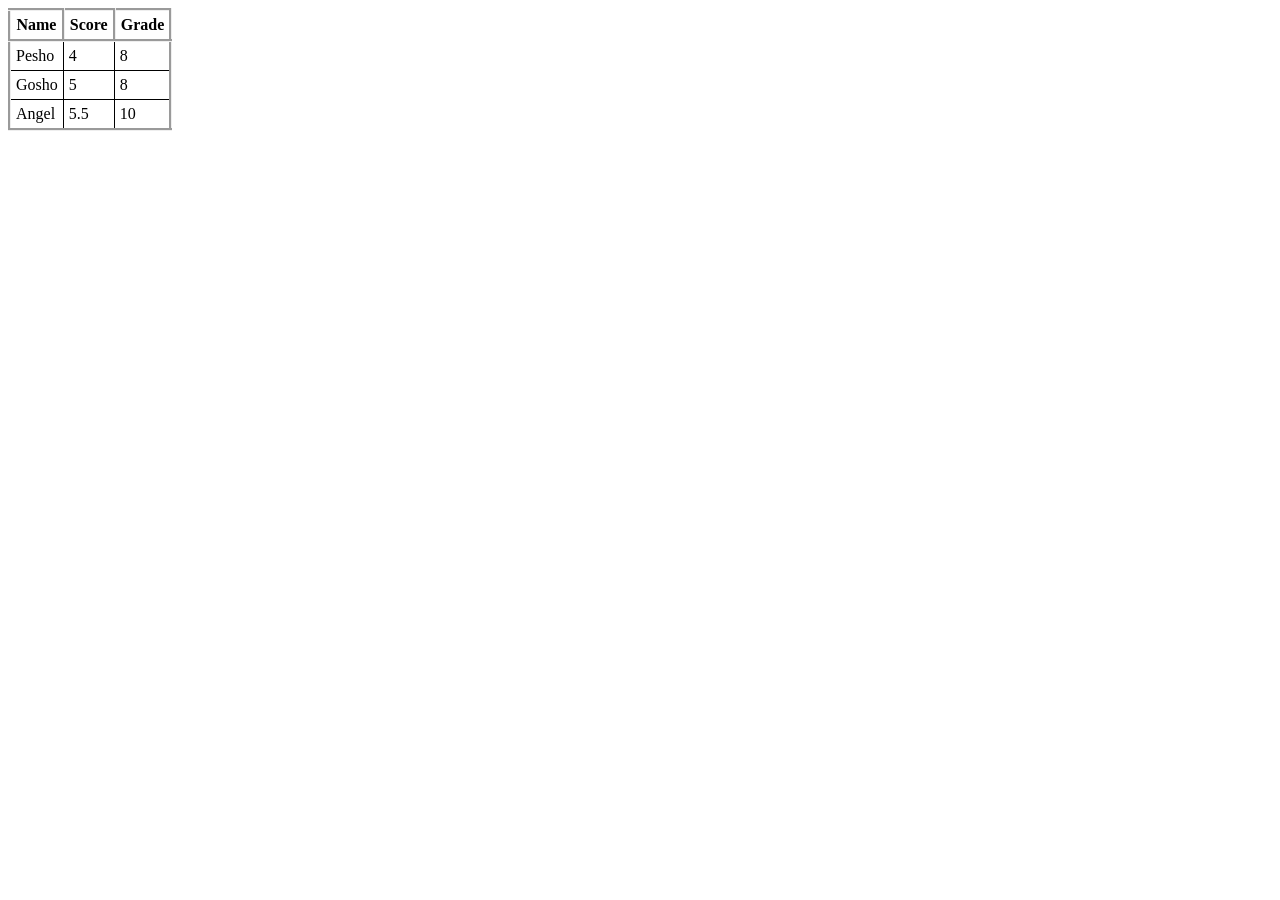
<file: index.html>
<!DOCTYPE html>
<html lang="en">
<head>
    <meta charset="UTF-8">
    <title>FromJSONToHTMLTable</title>
    <style>
        table,th{
            border: groove;
            border-collapse: collapse;
        }
        td{
            border: 1px solid black;
        }
        td,th{
            padding: 5px;
        }
    </style>
</head>
<body>
    <div id="wrapper">
    </div>
    <script>
        function fromJSONToHTMLTable(input) {
            const array = JSON.parse(input);

            const headers = Object.keys(array[0]);

            const headerRow = `   <tr>${headers.map(h => `<th>${h.trim()}</th>`).join('')}</tr>`;
            const rows = array
                .map(entry =>
                    `   <tr>${headers.map(h => `<td>${entry[h]}</td>`).join('')}</tr>`
                )
                .join('\n');

                let result = `<table>\n${headerRow}\n${rows}\n</table>`;

            return result.trim();
        }
        window.onload = function(){
            let container = document.getElementById('wrapper');
            container.innerHTML = fromJSONToHTMLTable(['[{"Name":"Stamat","Price":5.5},{"Name":"Rumen","Price":6}]'])
            container.innerHTML = fromJSONToHTMLTable(['[{"Name":"Pesho","Score":4," Grade":8},{"Name":"Gosho","Score":5," Grade":8},{"Name":"Angel","Score":5.50," Grade":10}]'])
        };
    </script>
</body>
</html>
</file>
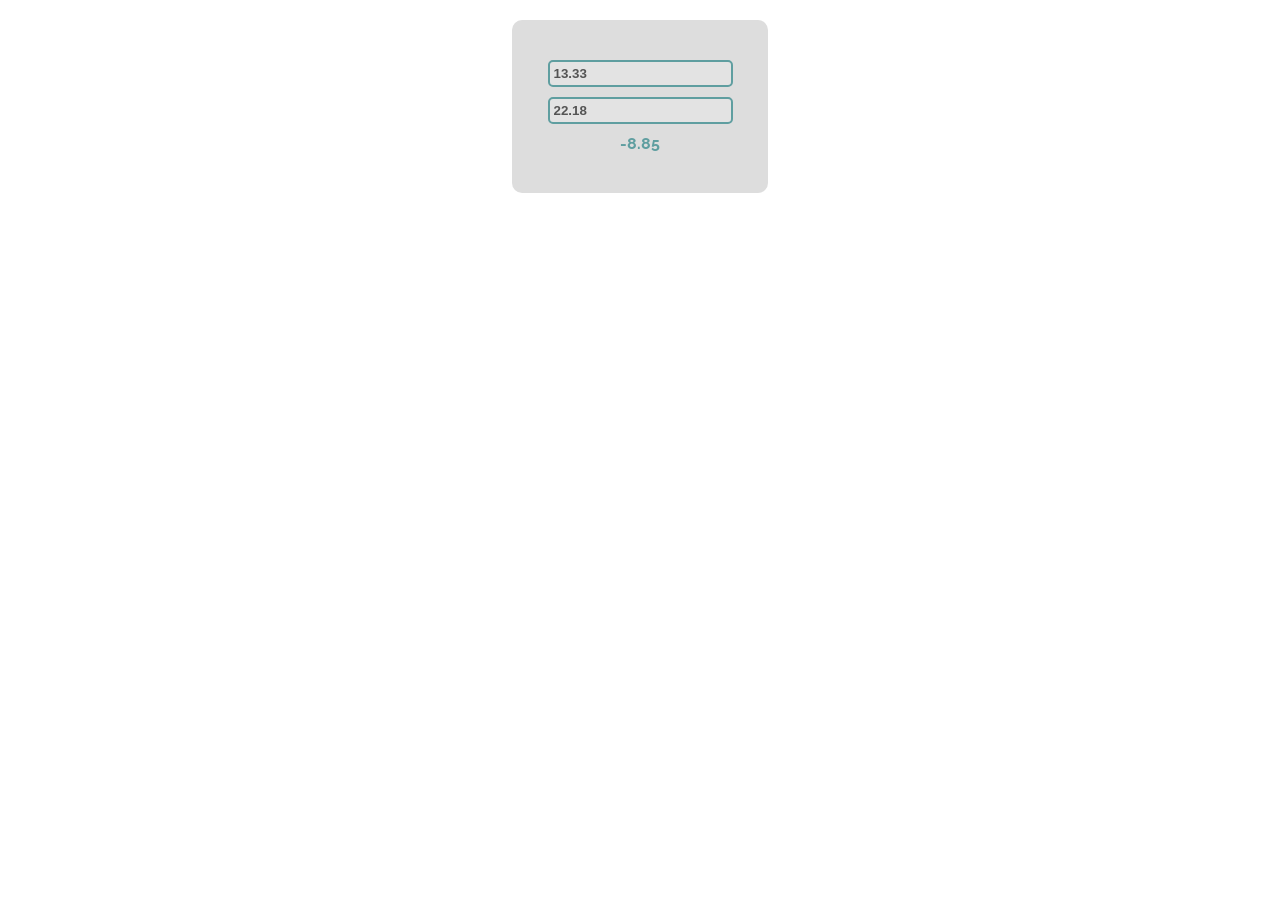
<file: 08. DOM Introduction - Exercise/01. Subtraction/index.html>
<!--Problems for in-class lab for the “JavaScript Advanced” course @ SoftUni.
Submit your solutions in the SoftUni judge system at https://judge.softuni.org/Contests/2761/DOM-Introduction-Exercise -->


<!DOCTYPE html>
<html lang="en">

<head>
    <meta charset="UTF-8">
    <title>Subtraction</title>
    <link rel="stylesheet" href="index.css">
</head>

<body>
    <div id="wrapper">
        <input type="text" id="firstNumber" value="13.33" disabled>
        <input type="text" id="secondNumber" value="22.18" disabled>

        <div id="result"></div>
    </div>
    <script src="subtract.js"></script>
    <script>
        window.onload = function() {
            subtract();
        }
    </script>
</body>

</html>
</file>
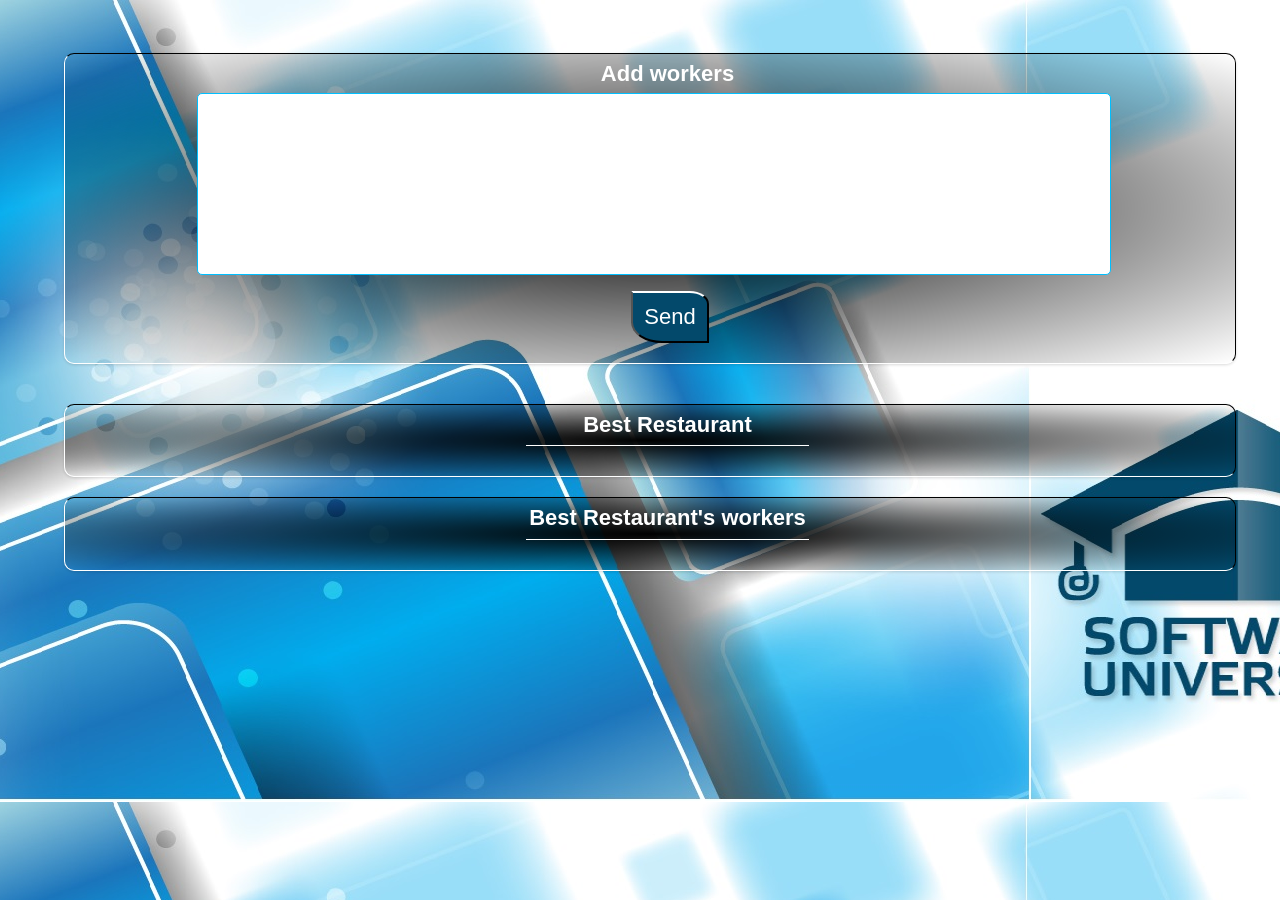
<file: 08. DOM Introduction - Exercise/07. Hell's Kitchen/index.html>
<!DOCTYPE html>
<html lang="en">

<head>
    <meta charset="UTF-8">
    <meta name="viewport" content="width=device-width, initial-scale=1.0">
    <meta http-equiv="X-UA-Compatible" content="ie=edge">
    <title>Document</title>
    <link rel="stylesheet" href="./style.css">
</head>

<body onload="solve()">
    <section class="restaurant-race-class">
        <div id="inputs">
            <h2>Add workers</h2>
            <textarea></textarea>
            <br>
            <button type="submit" id="btnSend">Send</button>
        </div>
        <div id="outputs">
            <div id="bestRestaurant">
                <h2>Best Restaurant</h2>
                <span></span>
                <p></p>
            </div>
            <div id="workers">
                <h2>Best Restaurant's workers</h2>
                <span></span>
                <p></p>
            </div>
        </div>

    </section>
    <script src="./app.js"></script>
</body>

</html>
</file>
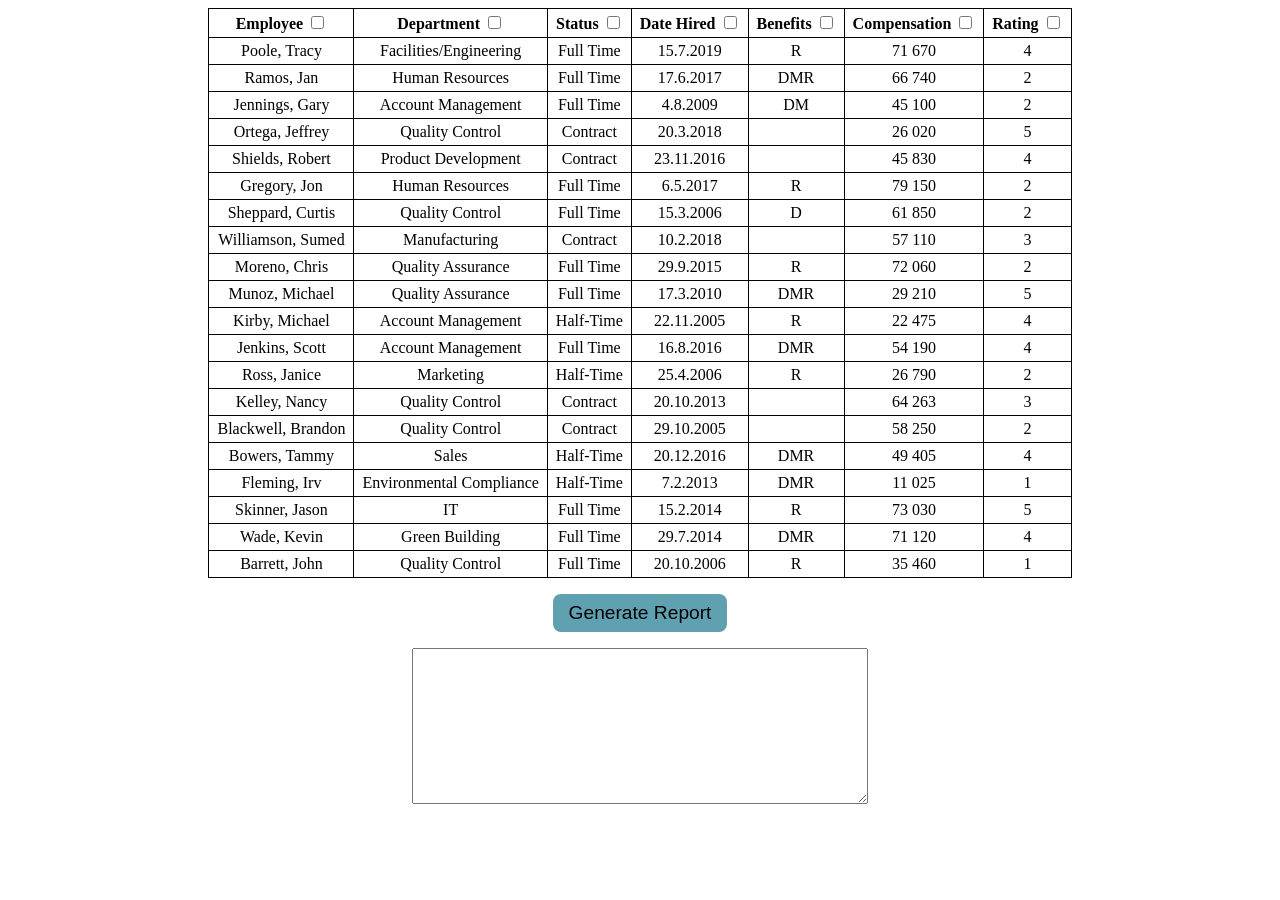
<file: 08. DOM Introduction - Exercise/08. Generate Report/index.html>
<!DOCTYPE html>
<html lang="en">

<head>
    <meta charset="UTF-8">
    <title>Dataset</title>
    <link rel="stylesheet" href="style.css">
</head>

<body>
    <main>
        <table>
            <thead>
                <tr>
                    <th>Employee <input type="checkbox" name="employee"></th>
                    <th>Department <input type="checkbox" name="deparment"></th>
                    <th>Status <input type="checkbox" name="status"></th>
                    <th>Date Hired <input type="checkbox" name="dateHired"></th>
                    <th>Benefits <input type="checkbox" name="benefits"></th>
                    <th>Compensation <input type="checkbox" name="salary"></th>
                    <th>Rating <input type="checkbox" name="rating"></th>
                </tr>
            </thead>
            <tbody>
                <tr>
                    <td>Poole, Tracy</td>
                    <td>Facilities/Engineering</td>
                    <td>Full Time</td>
                    <td>15.7.2019</td>
                    <td>R</td>
                    <td>71 670</td>
                    <td>4</td>
                </tr>
                <tr>
                    <td>Ramos, Jan</td>
                    <td>Human Resources</td>
                    <td>Full Time</td>
                    <td>17.6.2017</td>
                    <td>DMR</td>
                    <td>66 740</td>
                    <td>2</td>
                </tr>
                <tr>
                    <td>Jennings, Gary</td>
                    <td>Account Management</td>
                    <td>Full Time</td>
                    <td>4.8.2009</td>
                    <td>DM</td>
                    <td>45 100</td>
                    <td>2</td>
                </tr>
                <tr>
                    <td>Ortega, Jeffrey</td>
                    <td>Quality Control</td>
                    <td>Contract</td>
                    <td>20.3.2018</td>
                    <td></td>
                    <td>26 020</td>
                    <td>5</td>
                </tr>
                <tr>
                    <td>Shields, Robert</td>
                    <td>Product Development</td>
                    <td>Contract</td>
                    <td>23.11.2016</td>
                    <td></td>
                    <td>45 830</td>
                    <td>4</td>
                </tr>
                <tr>
                    <td>Gregory, Jon</td>
                    <td>Human Resources</td>
                    <td>Full Time</td>
                    <td>6.5.2017</td>
                    <td>R</td>
                    <td>79 150</td>
                    <td>2</td>
                </tr>
                <tr>
                    <td>Sheppard, Curtis</td>
                    <td>Quality Control</td>
                    <td>Full Time</td>
                    <td>15.3.2006</td>
                    <td>D</td>
                    <td>61 850</td>
                    <td>2</td>
                </tr>
                <tr>
                    <td>Williamson, Sumed</td>
                    <td>Manufacturing</td>
                    <td>Contract</td>
                    <td>10.2.2018</td>
                    <td></td>
                    <td>57 110</td>
                    <td>3</td>
                </tr>
                <tr>
                    <td>Moreno, Chris</td>
                    <td>Quality Assurance</td>
                    <td>Full Time</td>
                    <td>29.9.2015</td>
                    <td>R</td>
                    <td>72 060</td>
                    <td>2</td>
                </tr>
                <tr>
                    <td>Munoz, Michael</td>
                    <td>Quality Assurance</td>
                    <td>Full Time</td>
                    <td>17.3.2010</td>
                    <td>DMR</td>
                    <td>29 210</td>
                    <td>5</td>
                </tr>
                <tr>
                    <td>Kirby, Michael</td>
                    <td>Account Management</td>
                    <td>Half-Time</td>
                    <td>22.11.2005</td>
                    <td>R</td>
                    <td>22 475</td>
                    <td>4</td>
                </tr>
                <tr>
                    <td>Jenkins, Scott</td>
                    <td>Account Management</td>
                    <td>Full Time</td>
                    <td>16.8.2016</td>
                    <td>DMR</td>
                    <td>54 190</td>
                    <td>4</td>
                </tr>
                <tr>
                    <td>Ross, Janice</td>
                    <td>Marketing</td>
                    <td>Half-Time</td>
                    <td>25.4.2006</td>
                    <td>R</td>
                    <td>26 790</td>
                    <td>2</td>
                </tr>
                <tr>
                    <td>Kelley, Nancy</td>
                    <td>Quality Control</td>
                    <td>Contract</td>
                    <td>20.10.2013</td>
                    <td></td>
                    <td>64 263</td>
                    <td>3</td>
                </tr>
                <tr>
                    <td>Blackwell, Brandon</td>
                    <td>Quality Control</td>
                    <td>Contract</td>
                    <td>29.10.2005</td>
                    <td></td>
                    <td>58 250</td>
                    <td>2</td>
                </tr>
                <tr>
                    <td>Bowers, Tammy</td>
                    <td>Sales</td>
                    <td>Half-Time</td>
                    <td>20.12.2016</td>
                    <td>DMR</td>
                    <td>49 405</td>
                    <td>4</td>
                </tr>
                <tr>
                    <td>Fleming, Irv</td>
                    <td>Environmental Compliance</td>
                    <td>Half-Time</td>
                    <td>7.2.2013</td>
                    <td>DMR</td>
                    <td>11 025</td>
                    <td>1</td>
                </tr>
                <tr>
                    <td>Skinner, Jason</td>
                    <td>IT</td>
                    <td>Full Time</td>
                    <td>15.2.2014</td>
                    <td>R</td>
                    <td>73 030</td>
                    <td>5</td>
                </tr>
                <tr>
                    <td>Wade, Kevin</td>
                    <td>Green Building</td>
                    <td>Full Time</td>
                    <td>29.7.2014</td>
                    <td>DMR</td>
                    <td>71 120</td>
                    <td>4</td>
                </tr>
                <tr>
                    <td>Barrett, John</td>
                    <td>Quality Control</td>
                    <td>Full Time</td>
                    <td>20.10.2006</td>
                    <td>R</td>
                    <td>35 460</td>
                    <td>1</td>
                </tr>
            </tbody>
        </table>
        <div>
            <button onclick="generateReport()">Generate Report</button>
        </div>
        <div>
            <textarea id="output"></textarea>
        </div>
    </main>
    <script src="report.js"></script>
</body>

</html>
</file>
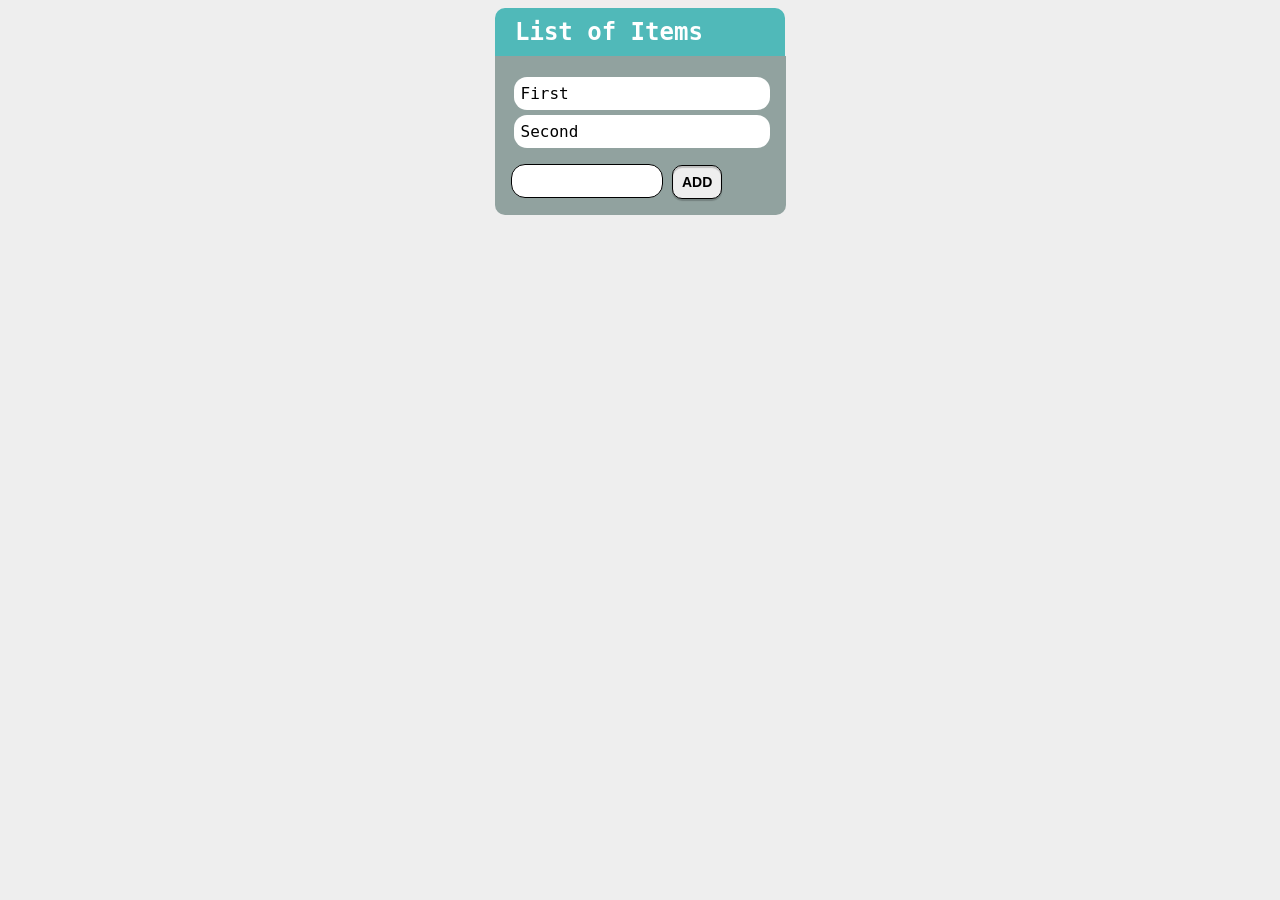
<file: 09. DOM Manipulations and Events - Lab/01. List-Of-Items/index.html>
<!--Problems for in-class lab for the “JavaScript Advanced” course @ SoftUni.
Submit your solutions in the SoftUni judge system at https://judge.softuni.org/Contests/2762/DOM-Manipulation-and-Events-Lab -->

<!DOCTYPE html>
<html lang="en">

<head>
    <meta charset="UTF-8">
    <meta name="viewport" content="width=device-width, initial-scale=1.0">
    <meta http-equiv="X-UA-Compatible" content="ie=edge">
    <link rel="stylesheet" href="style.css">
    <title>List of Items</title>
</head>

<body>
    <h1>List of Items</h1>
    <main>
        <ul id="items">
            <li>First</li>
            <li>Second</li>
        </ul>
        <input type="text" id="newItemText" />
        <input type="button" value="Add" onclick="addItem()">
    </main>
</body>
<script src="./app.js"></script>

</html>
</file>
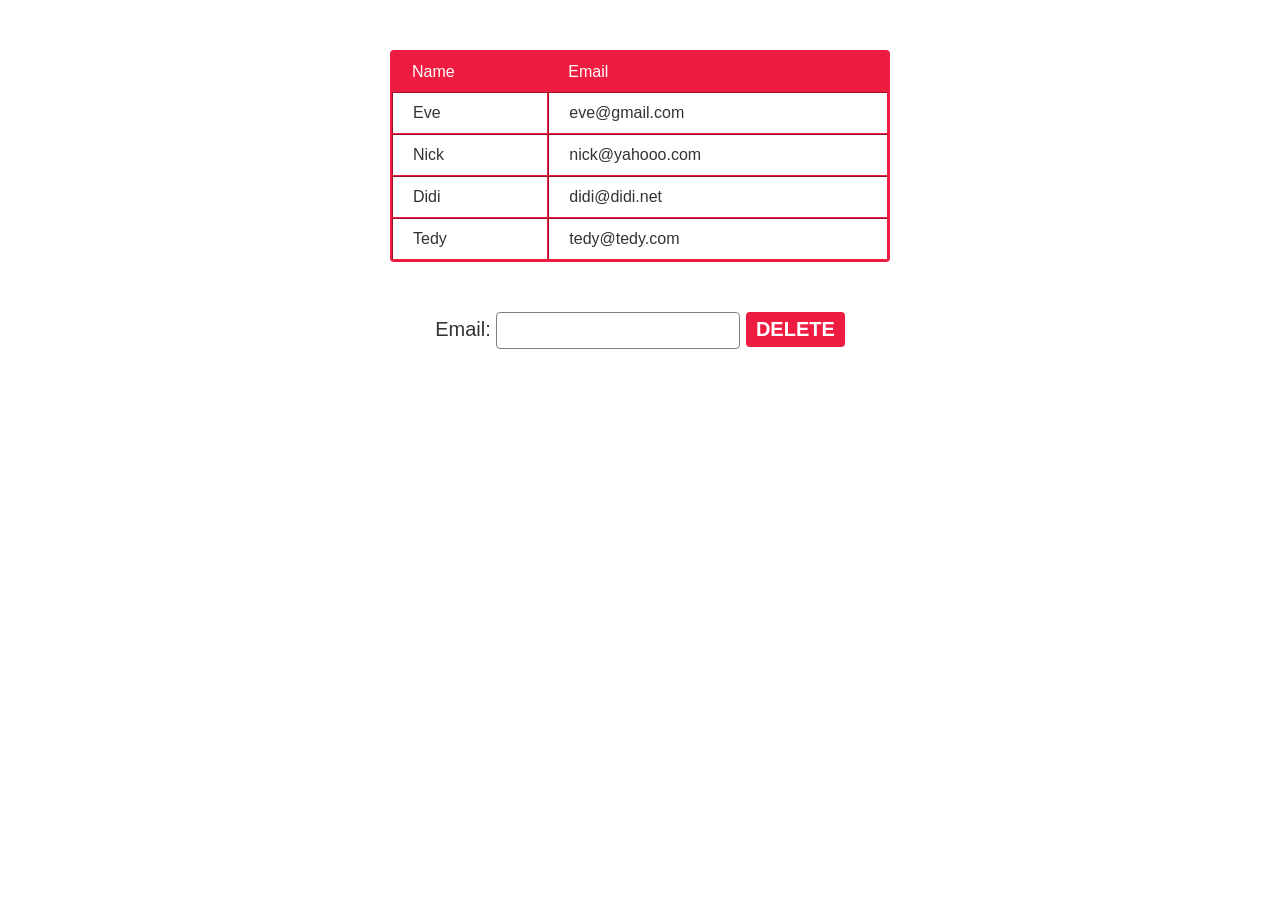
<file: 09. DOM Manipulations and Events - Lab/02. Delete-From-Table/index.html>
<!--Problems for in-class lab for the “JavaScript Advanced” course @ SoftUni.
Submit your solutions in the SoftUni judge system at https://judge.softuni.org/Contests/2762/DOM-Manipulation-and-Events-Lab -->

<!DOCTYPE html>
<html lang="en">

<head>
    <meta charset="UTF-8">
    <meta name="viewport" content="width=device-width, initial-scale=1.0">
    <meta http-equiv="X-UA-Compatible" content="ie=edge">
    <link rel="stylesheet" href="style.css">
    <title>Delete from Table</title>
</head>

<body>
    <table border="1" id="customers">
        <thead>
            <tr>
                <th>Name</th>
                <th>Email</th>
            </tr>
        </thead>
        <tbody>
            <tr>
                <td>Eve</td>
                <td>eve@gmail.com</td>
            </tr>
            <tr>
                <td>Nick</td>
                <td>nick@yahooo.com</td>
            </tr>
            <tr>
                <td>Didi</td>
                <td>didi@didi.net</td>
            </tr>
            <tr>
                <td>Tedy</td>
                <td>tedy@tedy.com</td>
            </tr>
        </tbody>
    </table>
    <label>
        Email: <input type="text" name="email" />
        <button onclick="deleteByEmail()">Delete</button>
    </label>
    <div id="result"></div>
    <script src="./app.js"></script>
</body>

</html>
</file>
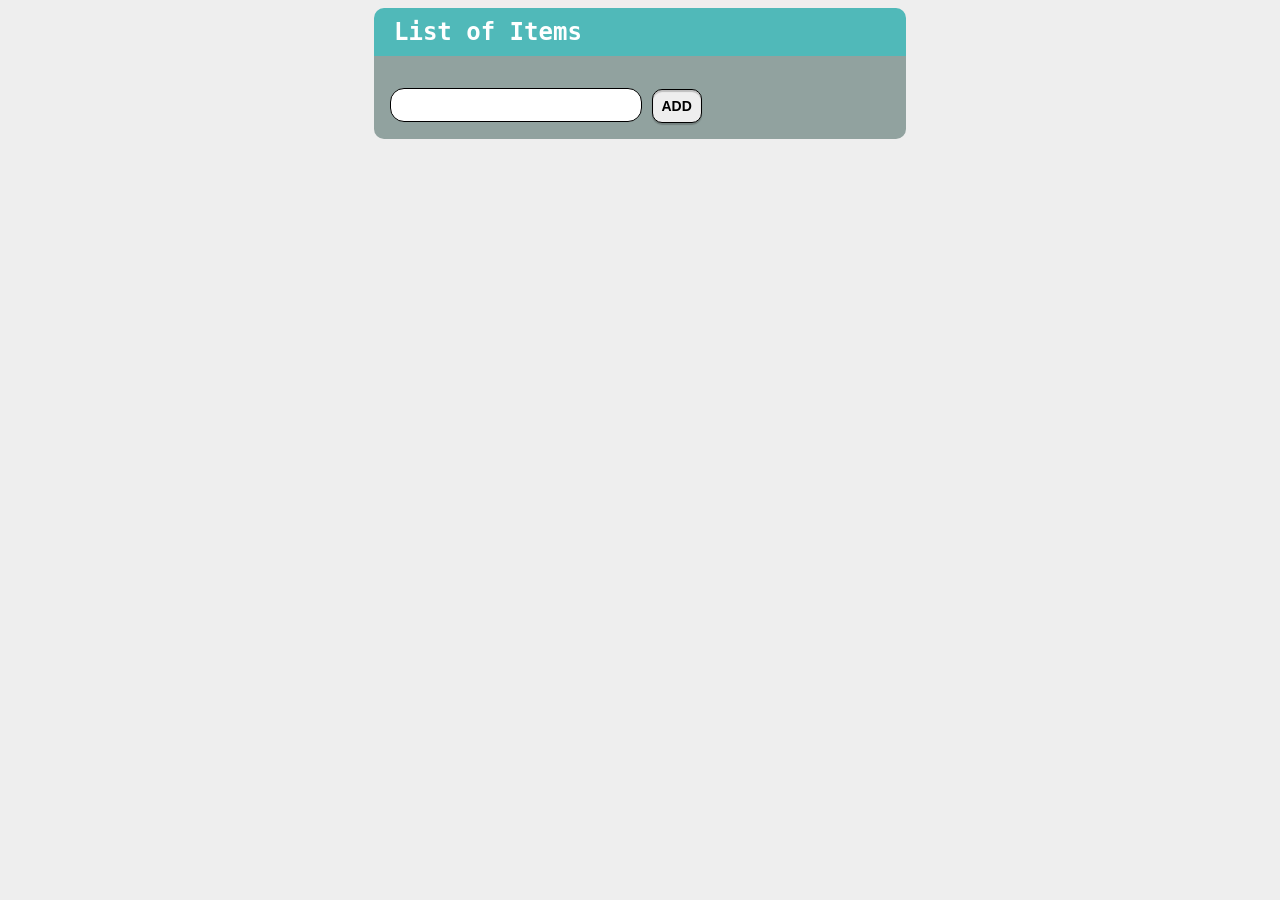
<file: 09. DOM Manipulations and Events - Lab/03. Add-Delete/index.html>
<!--Problems for in-class lab for the “JavaScript Advanced” course @ SoftUni.
Submit your solutions in the SoftUni judge system at https://judge.softuni.org/Contests/2762/DOM-Manipulation-and-Events-Lab -->

<!DOCTYPE html>
<html lang="en">

<head>
    <meta charset="UTF-8">
    <meta name="viewport" content="width=device-width, initial-scale=1.0">
    <meta http-equiv="X-UA-Compatible" content="ie=edge">
    <link rel="stylesheet" href="style.css">
    <title>Add/Delete</title>
</head>

<body>
    <h1>List of Items</h1>
    <main>
        <ul id="items"></ul>
        <input type="text" id="newItemText" />
        <input type="button" value="Add" onclick="addItem()">
    </main>
    <script src="./app.js"></script>
</body>

</html>
</file>
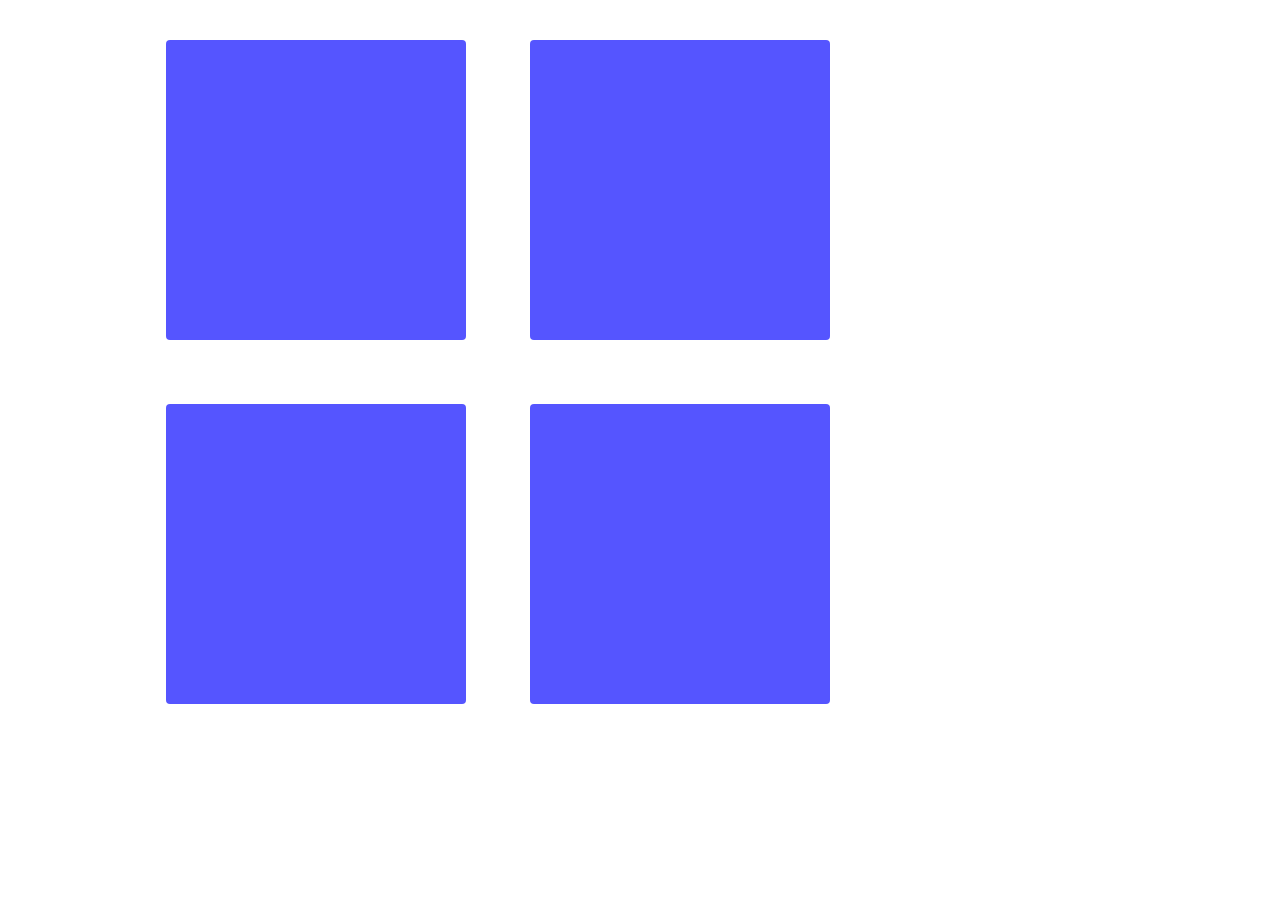
<file: 10. DOM Manipulation and Events - Exercise/01. Sections/index.html>
<!DOCTYPE html>
<html lang="en">

<head>
    <meta charset="UTF-8">
    <title>Sections</title>
    <link rel="stylesheet" href="style.css">
    <script src="script.js"></script>
</head>
<body onload="create(['Section 1', 'Section 2', 'Section 3', 'Section 4']);">
    <div id="content">
    </div>
</body>

</html>
</file>
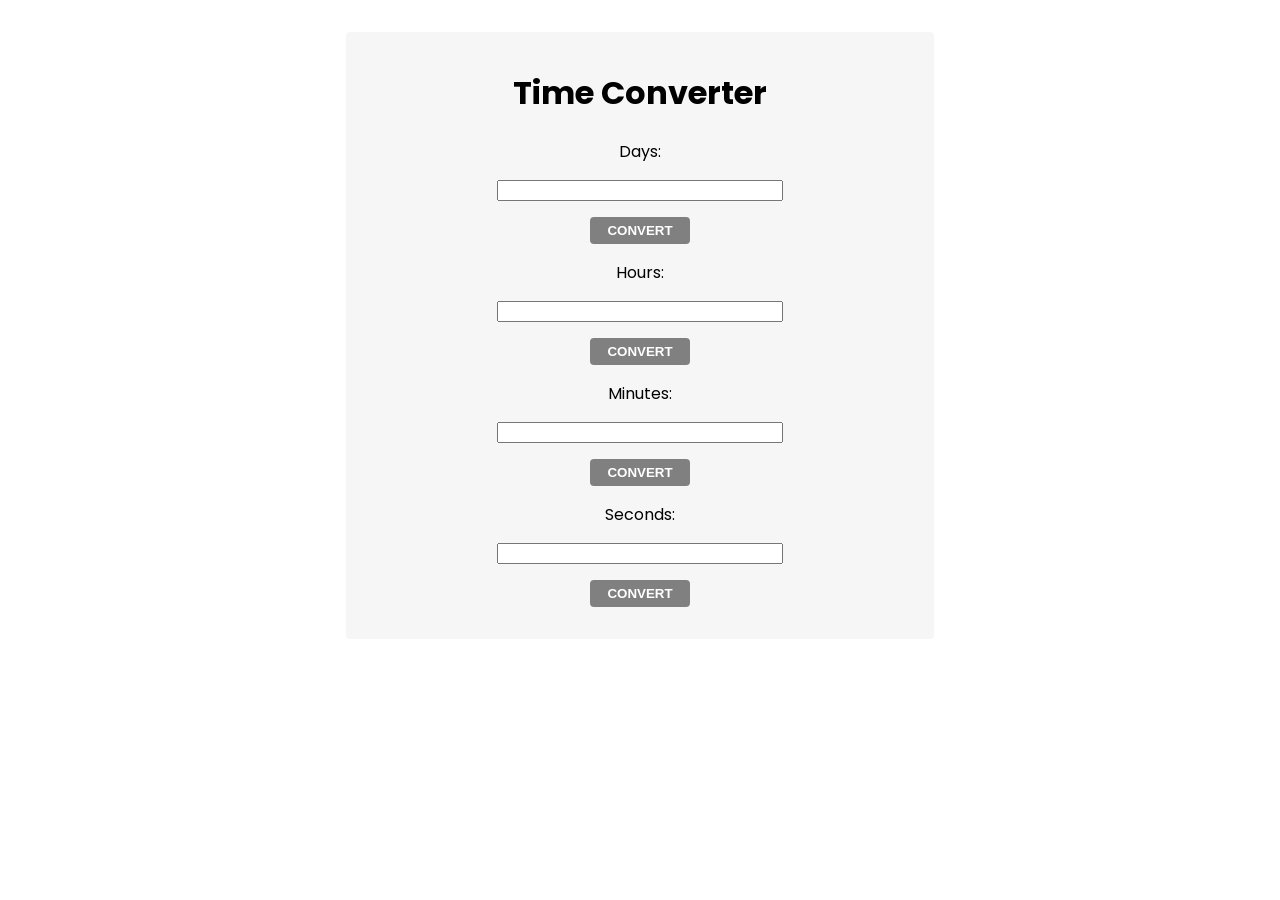
<file: 10. DOM Manipulation and Events - Exercise/02. Time-Converter/index.html>
<!DOCTYPE html>
<html lang="en">

<head>
    <meta charset="UTF-8">
    <meta name="viewport" content="width=device-width, initial-scale=1.0">
    <meta http-equiv="X-UA-Compatible" content="ie=edge">
    <title>Time Converter</title>
    <link rel="stylesheet" href="style.css">
</head>

<body onload="attachEventsListeners()">
    <main>
        <h1>Time Converter</h1>
        <div>
            <label for="days">Days: </label>
            <input type="text" id="days">
            <input id="daysBtn" type="button" value="Convert">
        </div>
        <div>
            <label for="hours">Hours: </label>
            <input type="text" id="hours">
            <input id="hoursBtn" type="button" value="Convert">
        </div>
        <div>
            <label for="minutes">Minutes: </label>
            <input type="text" id="minutes">
            <input id="minutesBtn" type="button" value="Convert">
        </div>
        <div>
            <label for="seconds">Seconds: </label>
            <input type="text" id="seconds">
            <input id="secondsBtn" type="button" value="Convert">
        </div>
    </main>
</body>

<script src="solution.js"></script>

</html>
</file>
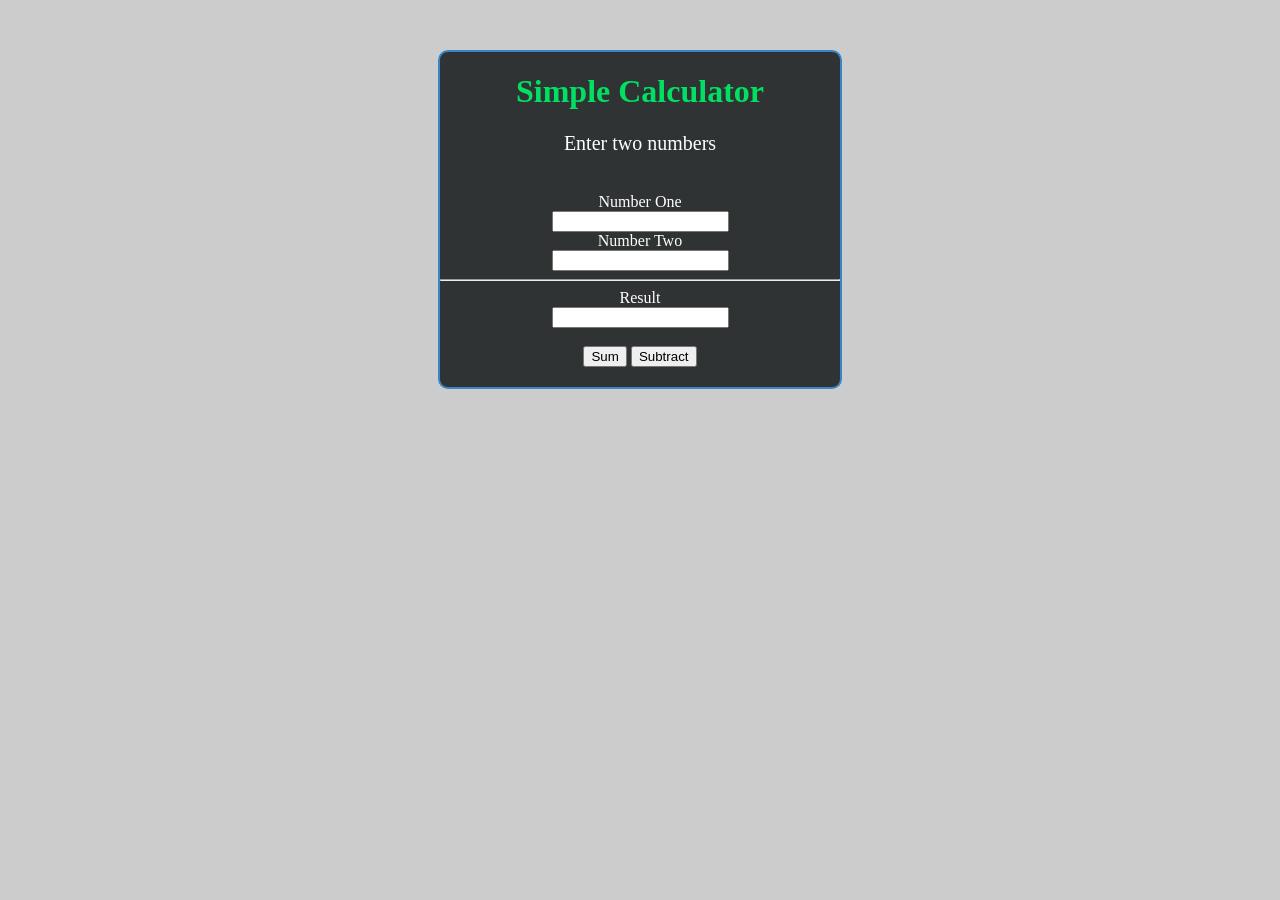
<file: 12. Advanced Functions - Exercise/07. Simple Calculator/index.html>
<!DOCTYPE html>
<html lang="en">
<head>
    <meta charset="UTF-8">
    <link rel="stylesheet" href="./style.css">
    <title>Title</title>
</head>
<body onload="calculator()">
    <div class="container">
        <h1 class="title">Simple Calculator</h1>
          <p>Enter two numbers</p><br>
        <div class="input"> 
            <label for="num1">Number One</label> <br>
            <input type="text" id="num1"> <br>
            <label for="num2">Number Two</label> <br>
            <input type="text" id="num2"> <br>
            <hr>
            <label for="result">Result</label> <br>
            <input type="text" id="result" readonly /><br>  
        </div>
        <br>
        <button id="sumButton" onclick="calculate.add()">Sum</button> 
        <button id="subtractButton" onclick="calculate.subtract()">Subtract</button>   
    </div>
    <script src="./app.js"></script>
</body>
</html>
</file>
<file: 08. DOM Introduction - Exercise/01. Subtraction/index.css>
@import url('https://fonts.googleapis.com/css?family=Raleway');

body {
    width: 20%;
    margin: 0 auto;
    padding-top: 20px;
    font-family: 'Raleway',sans-serif;
}

#wrapper{
    background: #DDDDDD;
    text-align: center;
    padding: 40px 20px;
    border-radius: 10px;
}

input[type="text"] {
    margin-bottom: 10px;
    padding: 5px 0;
    border-radius: 5px;
    font-weight: 700;
}
 #result{
     font-weight: 700;
     color: cadetblue;
 }

 #wrapper input {
     padding: 4px;
     border: 2px solid cadetblue;
 }
</file>
<file: 08. DOM Introduction - Exercise/07. Hell's Kitchen/style.css>
@import url(https://fonts.googleapis.com/css?family=Lato:400,300,700|Montserrat:400,700);

*{
    margin: 0;
    padding: 0;
    font-family: 'Trebuchet MS', 'Lucida Sans Unicode', 'Lucida Grande', 'Lucida Sans', Arial, sans-serif;
    font-size:22px;
}

.restaurant-race-class {
    display: flex;
    justify-content: center;
    flex-wrap: wrap;
    padding: 1.5rem;
    color: #aaa;
}
body{
    background-image: url(./softuni-wallpaper-1-1920x1080.jpg);
    background-position: top;
}

h2 {
    color: white;
    padding: 0.3rem;
}
span {
    width: 25%;
    margin: 0 auto;
    height: 1px;
    display: block;
    border-bottom: 1px solid white;
    margin-bottom: 10px;
}

textarea {
    background: #fff;
    border-radius: 5px; 
    padding-left: 0.1rem;
    padding-right: 0.1rem;
    border: 1px solid #00BFFF;
    margin-right: 1.2rem;
    outline: none;
    color: black;
    font-size: 21px;
    width: 50%;
    resize: none;
    height: 20vh;
    width: 80%;
    text-align: center;
}

#inputs, #outputs div{
    margin: 20px 0px 20px 20px;
    width: 1135px;
    text-align: center;
    padding-bottom: 20px;
    background-color: #fff;
    border-radius: 10px;
    padding-left: 35px;
    box-shadow: rgba(0, 0, 0, .15) 0 1px 3px;
    background: radial-gradient(black, transparent);
    text-shadow: black;
    color:white;
    border-bottom: 1px solid white;
    border-left: 1px solid white;
    border-top: 1px solid black;
    border-right: 1px solid black;
}

label{
    font-size: 18px;
}
button{
    margin-top: 10px;
    font-size: 22px;
    margin-left: 5px;
    background-color: #03496B;
    outline: none;
    border-top-right-radius: 25%;
    border-bottom-left-radius: 40%;
    border-top-color: white;
    padding: 0.5rem;
    color: #fff;
    cursor: pointer;
}

button:hover {
    box-shadow: 0px 1px 7px 4px white;
}
</file>
<file: 08. DOM Introduction - Exercise/08. Generate Report/style.css>
table {
    margin: auto;
    font-style: ;
}

table, tbody, thead, tr, th, td {
    border-collapse: collapse;
    border: 1px solid black;
    text-align: center;
}

th, td {
    padding: 4px 8px;
}

div {
    text-align: center;
    margin: auto;
    margin-top: 16px;
}

textarea {
    width: 450px;
    height: 150px;
    text-align: left;
}

button {
    font-size: larger;
    border: 0;
    background-color: #60a1b1;
    border-radius: 8px;
    padding: 8px 16px;
}

button:hover {
    background-color: #78c6da;
    cursor: pointer;
}
</file>
<file: 09. DOM Manipulations and Events - Lab/01. List-Of-Items/style.css>
body {
  background: #eeeeee;
  font-family: "Source Code Pro", monospace;
}

body > h1 {
  text-align: left;
  background: #50b9b9;
  color: white;
  padding: 10px 20px;
  border-radius: 10px 10px 0 0;
  width: 250px;
  margin: 0 auto;
  font-size: 24px;
}

ul {
  margin-top: 5px;
}

li {
  background-color: white;
  padding: 7px;
  border-radius: 13px;
  margin-bottom: 5px;
  list-style-type: none;
  margin-left: -37px;
}

#items li a {
  color: red;
  text-decoration: none;
  margin-left: 10px;
}

main {
  background: #91a29f;
  width: 259px;
  margin: 0 auto;
  padding: 1rem;
  border-radius: 0 0 10px 10px;
}

main input[type="text"] {
  border: 1px solid black;
  border-radius: 14px;
  padding: 5px;
  font-size: 19px;
  outline: none;
  cursor: pointer;
  width: 140px;
}

main input[type="button"] {
  border: 1px solid;
  background: #eeeeee;

  font-size: 14px;
  border-radius: 14px;
  font-weight: bold;
  text-transform: uppercase;
  text-align: center;
  letter-spacing: 0px;
  outline: none;
  display: inline-block;
  padding: 8px;
  border: 1px solid black;
  border-radius: 10px;
  box-shadow: 0 2px 1px rgba(0, 0, 0, 0.2), inset 0 2px 1px rgba(0, 0, 0, 0.2);
  width: 50px;
}

main input[type="button"]:hover {
  border-color: white;
  background-color: #91a29f;
  color: white;
}
</file>
<file: 09. DOM Manipulations and Events - Lab/02. Delete-From-Table/style.css>
* {
    margin: 0;
    padding: 0;
    box-sizing: border-box;
}

body {
    font-family: -apple-system, BlinkMacSystemFont, "Segoe UI", Roboto, "Helvetica Neue", Arial, sans-serif;
    color: #333;
}

table {
    text-align: left;
    line-height: 40px;
    border-collapse: separate;
    border-spacing: 0;
    border: 2px solid #ed1c40;
    width: 500px;
    margin: 50px auto;
    border-radius: .25rem;
}

th {
    border: none;
}

thead tr:first-child {
    background: #ed1c40;
    color: #fff;
    border: none;
}

th,
td {
    padding: 0 15px 0 20px;
}

th {
    font-weight: 500;
}

tbody tr:hover {
    background-color: #f2f2f2;
    cursor: default;
}

.button {
    color: #aaa;
    cursor: pointer;
    vertical-align: middle;
    margin-top: -4px;
}

.edit:hover {
    color: #0a79df;
}

.delete:hover {
    color: #dc2a2a;
}

label {
    margin-left: 34%;
    font-size: 20px;
}

input[type="text"] {
    border-radius: 4px;
    padding: 7px 5px;
    border: 1px solid gray;
    font-size: 18px;
    outline: none;
}

button {
    background: #ed1c40;
    border: #ed1c40;
    border-radius: 4px;
    padding: 6px 10px;
    font-size: 20px;
    color: white;
    font-weight: bold;
    text-transform: uppercase;
    cursor: pointer;
    outline: none;
}

#result {
    text-align: center;
}
</file>
<file: 09. DOM Manipulations and Events - Lab/03. Add-Delete/style.css>
@import url('https://fonts.googleapis.com/css?family=Source+Code+Pro');
body {
    background: #eeeeee;
    font-family: "Source Code Pro", monospace;
}

body>h1 {
    text-align: left;
    background: #50b9b9;
    color: white;
    padding: 10px 20px;
    border-radius: 10px 10px 0 0;
    width: 250px;
    margin: 0 auto;
    font-size: 24px;
    width: 492px;
}

ul {
    margin-top: 5px;
}

li {
    background-color: white;
    padding: 7px;
    border-radius: 13px;
    margin-bottom: 5px;
    list-style-type: none;
    margin-left: -37px;
    display: flex;
    justify-content: space-between;
}

#items li a {
    color: red;
    text-decoration: none;
    padding-left: 5px;
}

#items li a:hover {
    cursor: pointer;
    color: rgb(49, 194, 44);
}

main {
    background: #91a29f;
    width: 500px;
    margin: 0 auto;
    padding: 1rem;
    border-radius: 0 0 10px 10px;
}

main input[type="text"] {
    border: 1px solid black;
    border-radius: 14px;
    padding: 5px;
    font-size: 19px;
    outline: none;
    width: 240px;
}

main input[type="button"] {
    border: 1px solid;
    background: #eeeeee;
    font-size: 14px;
    border-radius: 14px;
    font-weight: bold;
    text-transform: uppercase;
    text-align: center;
    letter-spacing: 0px;
    outline: none;
    display: inline-block;
    padding: 8px;
    border: 1px solid black;
    border-radius: 10px;
    box-shadow: 0 2px 1px rgba(0, 0, 0, 0.2), inset 0 2px 1px rgba(0, 0, 0, 0.2);
    width: 50px;
}

main input[type="button"]:hover {
    border-color: white;
    background-color: #91a29f;
    color: white;
    cursor: pointer;
}
</file>
<file: 10. DOM Manipulation and Events - Exercise/01. Sections/style.css>
@import url('https://fonts.googleapis.com/css?family=Poppins');

body {
    font-family: 'Poppins', sans-serif;
}

#content {
    width: 80%;
    margin: 0 auto;
}

#content div {
    float: left;
    width: 300px;
    height: 300px;
    margin: 2em;
    background: #5555ff;
    text-align: center;
    border-radius: 4px;
}

#content div p {
    color: white;
    margin: 6em 3em 6em 3em;
}
</file>
<file: 10. DOM Manipulation and Events - Exercise/02. Time-Converter/style.css>
@import url('https://fonts.googleapis.com/css?family=Poppins');

body {
    font-family: 'Poppins', sans-serif;
}

main {
    width: 44%;
    margin: 2rem auto;
    text-align: center;
    background: #f6f6f6;
    padding: 1rem;
    border-radius: 4px;
}

main label, main input {
    display: block;
}

main input {
    text-align: center;
    width: 50%;
    margin: 1rem auto;
}

#daysBtn, #hoursBtn, #minutesBtn, #secondsBtn {
    background: gray;
    width: 18%;
    border: 2px solid gray;
    border-radius: 4px;
    padding: 4px 9px;
    text-transform: uppercase;
    font-weight: bold;
    color: white;
}
</file>
<file: 12. Advanced Functions - Exercise/07. Simple Calculator/style.css>
body {
    background-color: #ccc;
    color: white;
  }
  
  .container {
    margin: 0 auto;
    margin-top: 50px;
    border-radius: 10px;
    width: 400px;
    background-color: #303333;
    text-align: center;
    border: solid 2px #3786c7;
  }
  .container p {
    font-size: 20px;
  }
  
  .title {
    color: #02e063;
  }
  
  #sumButton {
    margin-bottom: 20px;
  }
</file>
